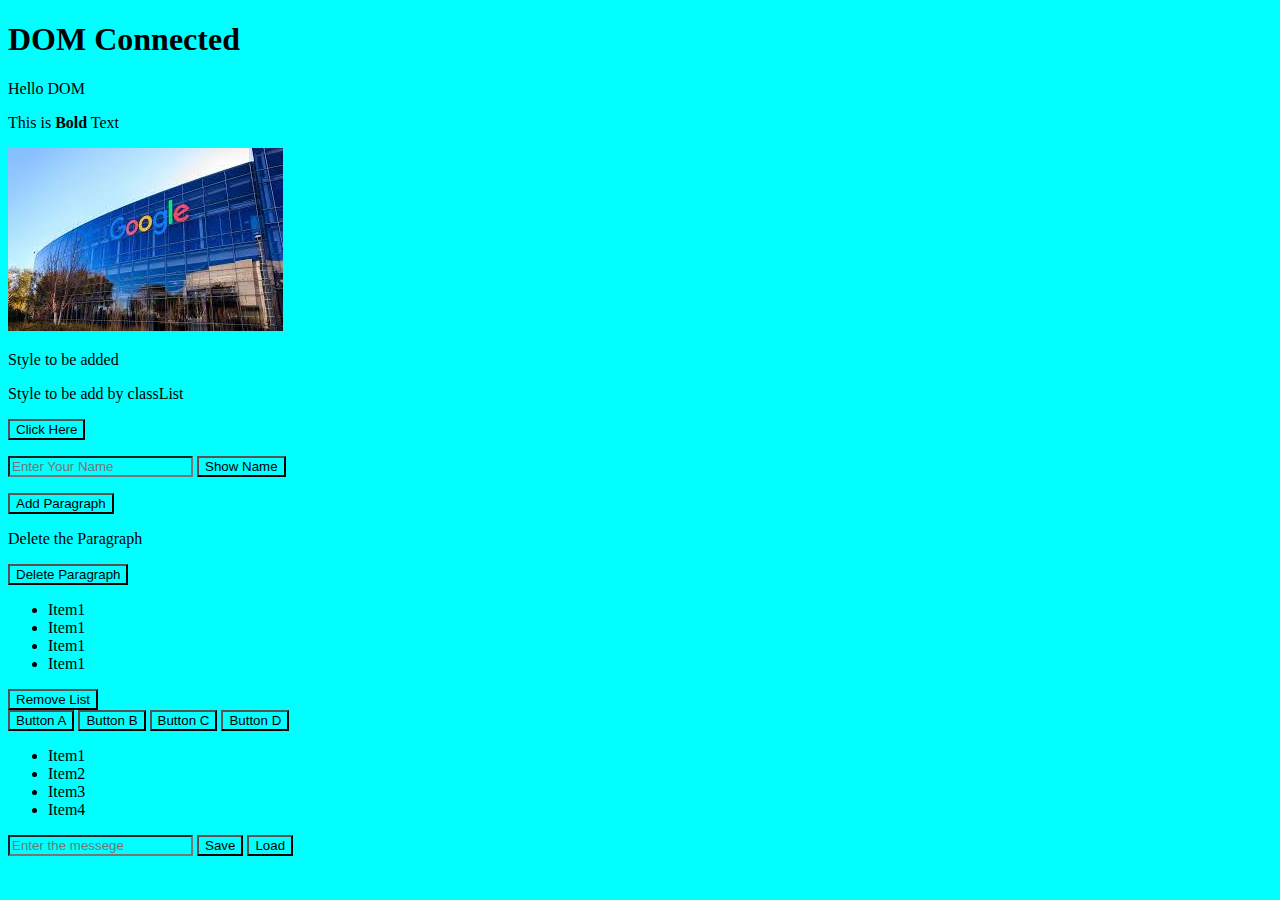
<file: index.html>
<!DOCTYPE html>
<html lang="en">

<head>
  <meta charset="UTF-8">
  <meta name="viewport" content="width=device-width, initial-scale=1.0">
  <title>DOM Document</title>
  <link rel="stylesheet" href="style.css">
</head>

<body>
  <h1 id="title">DOM Connected</h1>
  <p id="para">Hello DOM <span style="display: none;">Hidden Text</span></p>
  <div id="box">
    <p>This is <b>Bold</b> Text</p>
  </div>
  <img id="myimg"
    src="[data-uri]"
    alt="kongunadu-college-of-engineering-and-technology">
  <p id="styleId">Style to be added </p>
  <p id="classPara">Style to be add by classList</p>
  <button id="btn1">Click Here</button>
  <p id="meg1"></p>
  <input type="text" id="nameInput" placeholder="Enter Your Name">
  <button id="btn2">Show Name</button>
  <p id="meg2"></p>
  <div id="container"></div>
  <button id="btn3">Add Paragraph</button>
  <p id="deleteme">Delete the Paragraph</p>
  <button id="delbtn">Delete Paragraph</button>
  <ul id="myList">
    <li>Item1</li>
    <li id="removeIt">Item1</li>
    <li>Item1</li>
    <li>Item1</li>
  </ul>
  <button id="removebtn">Remove List</button><br>
  <button class="btn">Button A</button>
  <button class="btn">Button B</button>
  <button class="btn">Button C</button>
  <button class="btn">Button D</button>
  <p id="eventOutput"></p>
  <ul id="taskList">
    <li>Item1</li>
    <li>Item2</li>
    <li>Item3</li>
    <li>Item4</li>
  </ul>
  <p id="taskOutput"></p>
  <input type="text" id="Isinput" placeholder="Enter the messege">
  <button id="savebtn">Save</button>
  <button id="Loadbtn">Load</button>
  <p id="Isoutput"></p>
  <script src="index.js"></script>
</body>

</html>
</file>
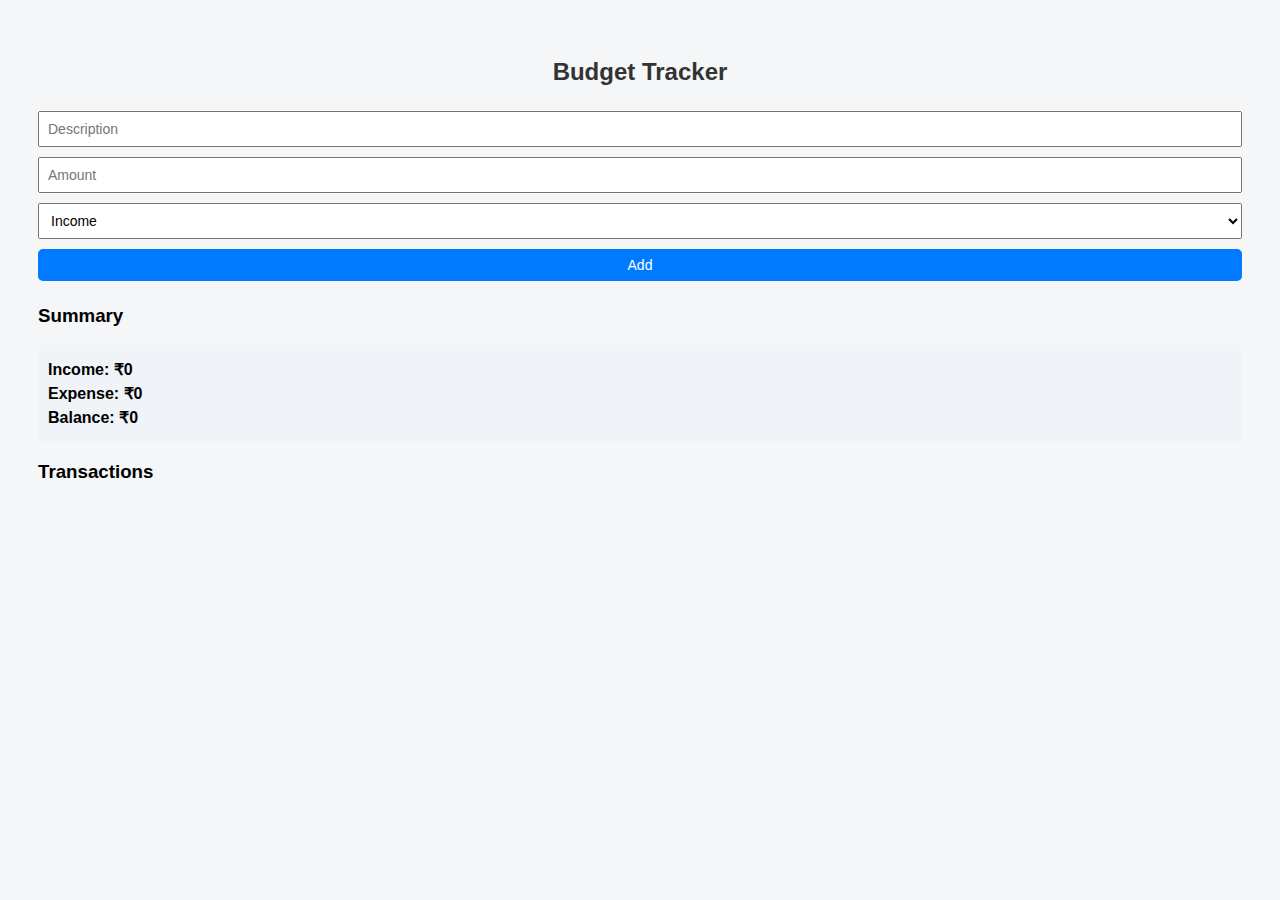
<file: Budget-Tracker/index.html>
<!DOCTYPE html>
<html lang="en">
<head>
    <meta charset="UTF-8">
    <meta name="viewport" content="width=device-width, initial-scale=1.0">
    <title>Budget Tracker</title>
    <link rel="stylesheet" href="style.css">
</head>
<body>
    <h2>Budget Tracker</h2>

<div>
  <input type="text" id="descInput" placeholder="Description">
  <input type="number" id="amountInput" placeholder="Amount">

  <select id="typeSelect">
    <option value="income">Income</option>
    <option value="expense">Expense</option>
  </select>

  <button id="addBtn">Add</button>
</div>

<h3>Summary</h3>
<div class="summary">
  <p>Income: ₹<span id="income">0</span></p>
  <p>Expense: ₹<span id="expense">0</span></p>
  <p>Balance: ₹<span id="balance">0</span></p>
</div>

<h3>Transactions</h3>
<ul id="transactionList"></ul>
<script src="script.js"></script>
</body>
</html>
</file>
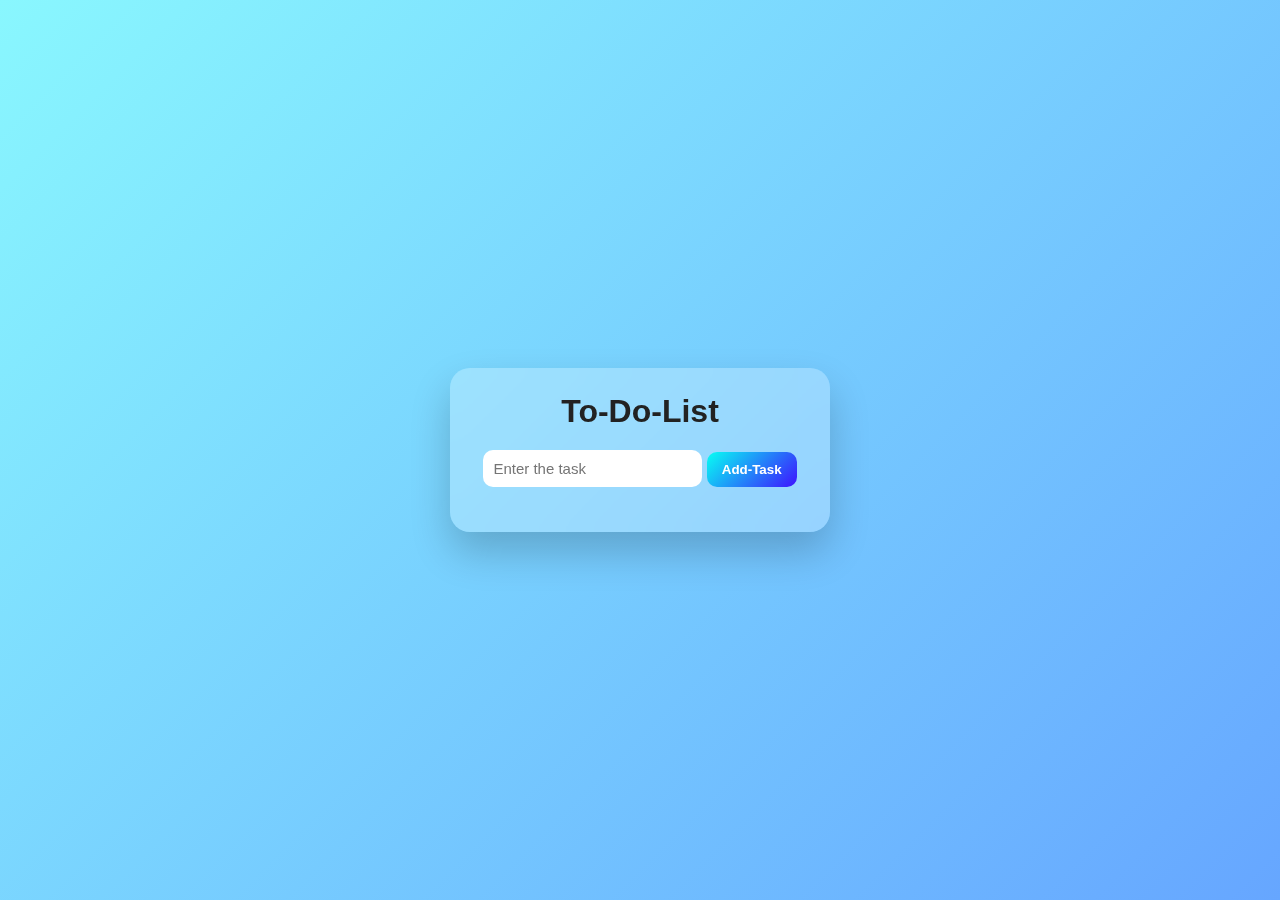
<file: To-Do-List/To_do_list.html>
<!DOCTYPE html>
<html lang="en">
<head>
    <meta charset="UTF-8">
    <meta name="viewport" content="width=device-width, initial-scale=1.0">
    <title>To-Do-List</title>
    <link rel="stylesheet" href="list.css">
</head>
<body>
    <div class="app-container">
    <center>
    <h1>To-Do-List</h1>
    </center>
    <div class="imput-box">
    <input type="text" id="Addtask" placeholder="Enter the task">
    <button id="addtaskbtn">Add-Task</button>
    </div>
    <ul id="addList"></ul>
    </div>
    <script src="list.js"></script>
</body>
</html>
</file>
<file: style.css>
*{
    background-color: aqua;
    padding: auto;
}
.highlight{
    background-color: bisque;
    color: rgb(0, 81, 255);
    padding: 10px;
    font-size: 20px;
}
</file>
<file: Budget-Tracker/style.css>
* {
  box-sizing: border-box;
  font-family: Arial, sans-serif;
}

body {
  background: #f4f6f8;
  padding: 30px;
}

h2 {
  text-align: center;
  color: #333;
}

.container {
  max-width: 500px;
  margin: auto;
  background: #fff;
  padding: 20px;
  border-radius: 10px;
  box-shadow: 0 0 10px rgba(0,0,0,0.1);
}

/* Input section */
input, select, button {
  padding: 8px;
  margin: 5px 0;
  width: 100%;
  font-size: 14px;
}
button {
  background: #007bff;
  color: white;
  border: none;
  cursor: pointer;
  border-radius: 5px;
}

button:hover {
  background: #0056b3;
}
/* Summary box */
.summary {
  margin-top: 15px;
  padding: 10px;
  background: #f0f3f7;
  border-radius: 5px;
}

.summary p {
  margin: 5px 0;
  font-weight: bold;
}

/* Transaction list */
ul {
  list-style: none;
  padding: 0;
  margin-top: 10px;
}

li {
  background: #fafafa;
  padding: 8px;
  margin-bottom: 6px;
  display: flex;
  align-items: center;
  border-radius: 5px;
  border-left: 5px solid gray;
}

li span {
  margin-right: 10px;
}

/* Income & Expense colors */
li.income {
  border-left-color: green;
}

li.expense {
  border-left-color: red;
}

/* Delete button */
.del-btn {
  margin-left: auto;
  background: red;
  color: white;
  border: none;
  padding: 4px 8px;
  border-radius: 4px;
  cursor: pointer;
}

.del-btn:hover {
  background: darkred;
}
</file>
<file: To-Do-List/list.css>
.completed {
  text-decoration: line-through;
  color: gray;
}
* {
  margin: 0;
  padding: 0;
  box-sizing: border-box;
  font-family: "Segoe UI", sans-serif;
}

body {
  height: 100vh;
  background: linear-gradient(135deg, #89f7fe, #66a6ff);
  display: flex;
  justify-content: center;
  align-items: center;
}

/* Main Card */
.app-container {
  background: rgba(255, 255, 255, 0.25);
  backdrop-filter: blur(12px);
  width: 380px;
  padding: 25px;
  border-radius: 20px;
  box-shadow: 0 20px 40px rgba(0,0,0,0.2);
  text-align: center;
}

/* Title */
.app-container h1 {
  color: #222;
  margin-bottom: 20px;
}

/* Input area */
.input-box {
  display: flex;
  gap: 10px;
}

#Addtask {
  flex: 1;
  padding: 10px;
  border-radius: 10px;
  border: none;
  outline: none;
  font-size: 15px;
  box-shadow: 0 0 0 2px transparent;
  transition: 0.3s;
}

#Addtask:focus {
  box-shadow: 0 0 0 2px #7f5cff;
}

/* Add Button (Happy Emotion) */
#addtaskbtn {
  padding: 10px 15px;
  border: none;
  border-radius: 10px;
  cursor: pointer;
  background: linear-gradient(135deg, #07fff3, #3e12ff);
  color: white;
  font-weight: bold;
  transition: 0.3s;
}

#addtaskbtn:hover {
  transform: scale(1.05);
  box-shadow: 0 5px 15px rgba(66, 255, 252, 0.6);
}

/* Task List */
ul {
  list-style: none;
  margin-top: 20px;
}

/* Task Item */
li {
  background: white;
  margin-bottom: 10px;
  padding: 10px;
  border-radius: 12px;
  display: flex;
  justify-content: space-between;
  align-items: center;
  animation: fadeIn 0.4s ease;
}

/* Task Text */
li span {
  cursor: pointer;
  transition: 0.3s;
}

/* Completed Emotion */
.completed {
  color: green;
  text-decoration: line-through;
  opacity: 0.7;
}

 /* Delete Button */
.delt-btn {
  background: #fff200;
  border: none;
  border-radius: 8px;
  padding: 5px 8px;
  cursor: pointer;
  color: white;
  transition: 0.3s;
}

.delt-btn:hover {
  background: #00ff1a;
  transform: scale(1.1);
}
</file>
